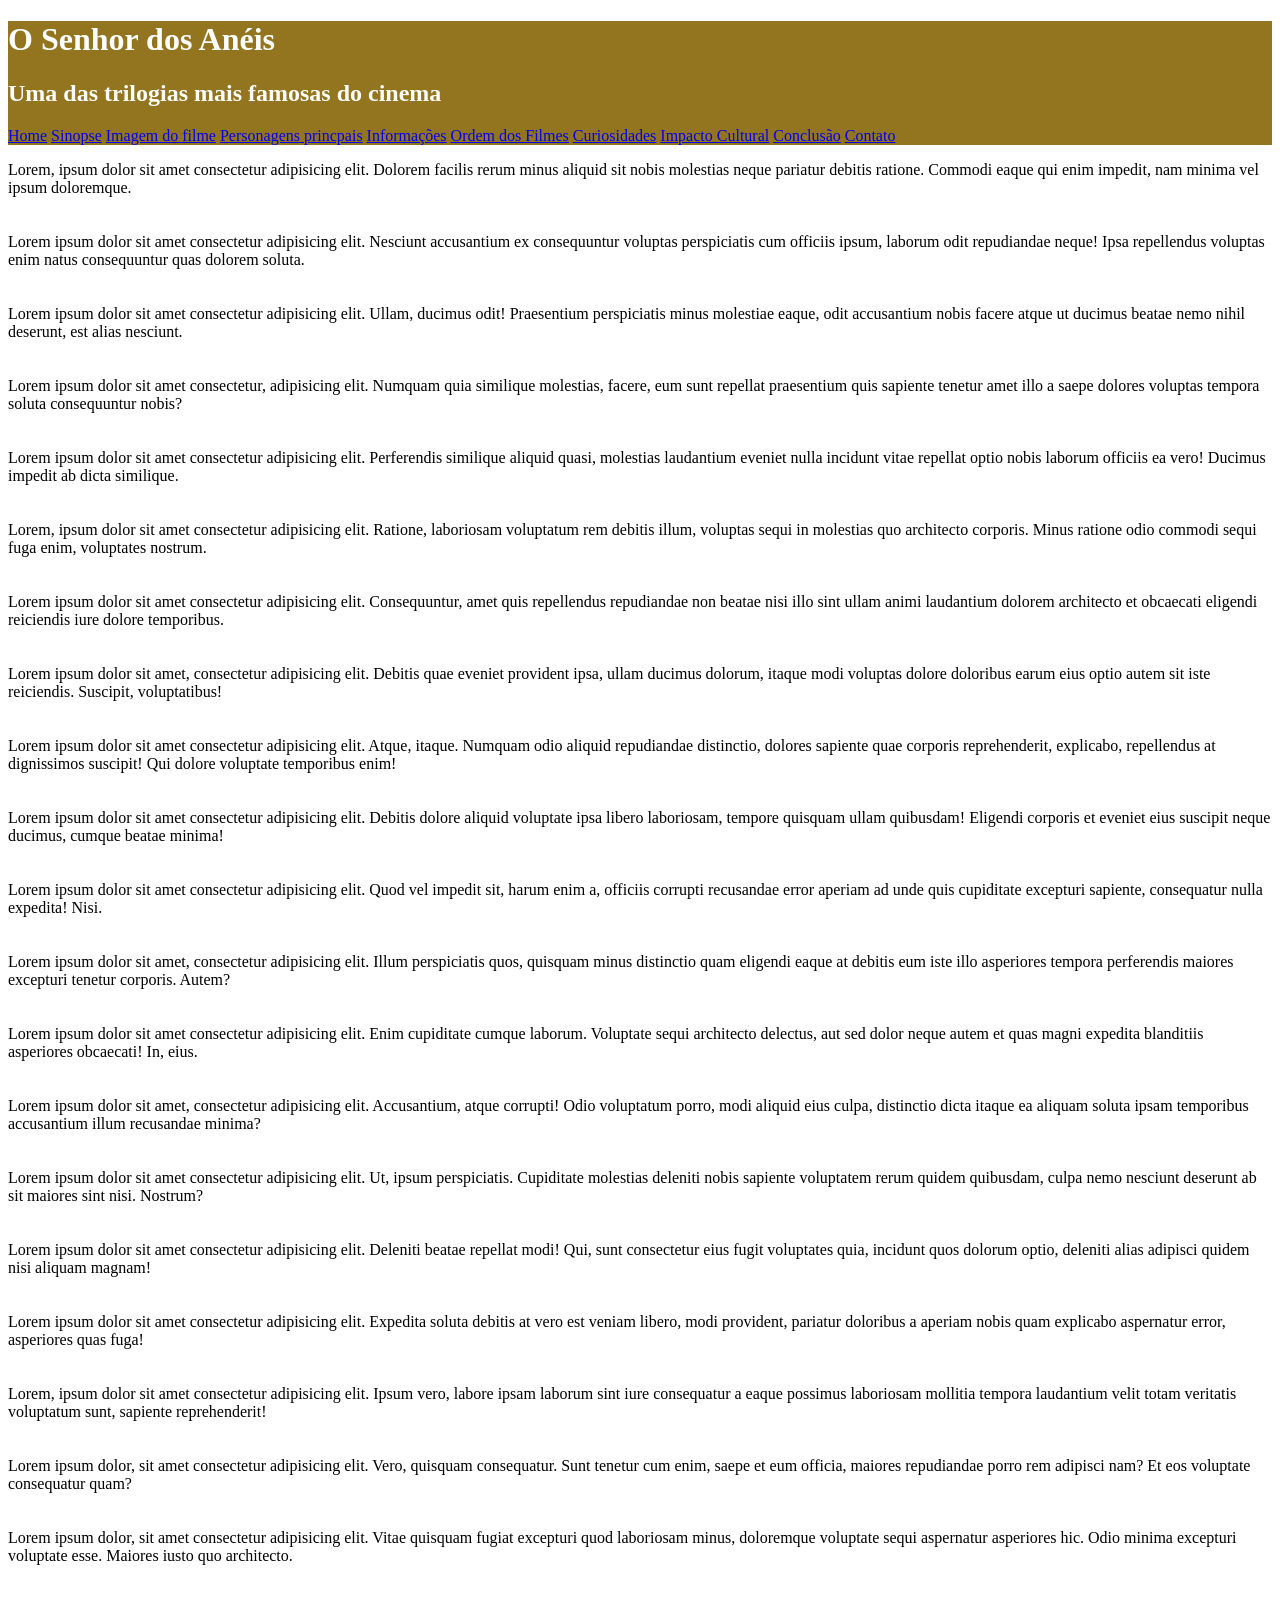
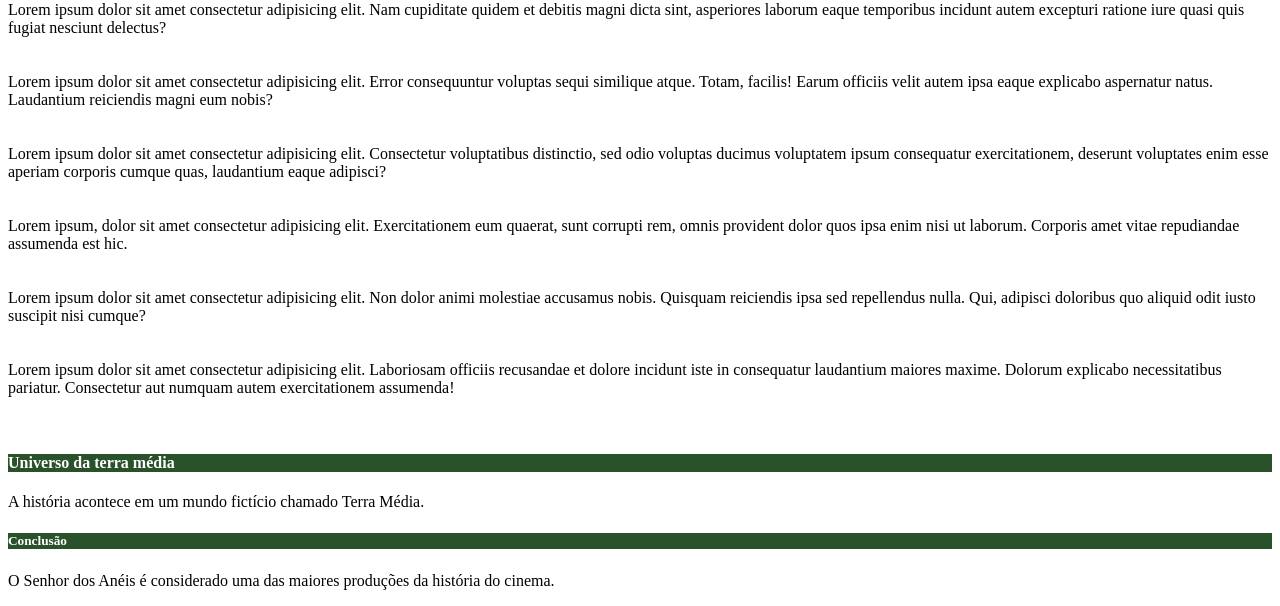
<file: index.html>
<!DOCTYPE html>
<html>
    <head>
               <title> Filme o senhor dos aneis</title>
    <meta charset="utf-8">
   <link rel="Stylesheet" href="Styles.css">
            </head>

    <body>
        <div id="titulo_principal">
        <h1>O Senhor dos Anéis</h1>
        <h2>  Uma das trilogias mais famosas do cinema     </h2>
        <nav>
            <a href="index.html" target="_blank"> Home</a>
            <a href="Sinopse.html" target="_blank">Sinopse</a>
            <a href="Imagem.html" target="_blank">Imagem do filme</a>
            <a href="Personagens.html" target="_blank">Personagens princpais</a>       
            <a href="Informações.html" target="_blank">Informações</a>
            <a href="Ordem.html" target="_blank">Ordem dos Filmes</a>
            <a href="Curiosidades.html" target="_blank">Curiosidades</a>
            <a href="Impacto.html" target="_blank">Impacto Cultural</a>
            <a href="#Conclusão">Conclusão</a>
            <a href="Contato.html"> Contato</a>
        </nav>
        </div>
        <p>
       Lorem, ipsum dolor sit amet consectetur adipisicing elit. Dolorem facilis rerum minus aliquid sit nobis molestias neque pariatur debitis ratione. Commodi eaque qui enim impedit, nam minima vel ipsum doloremque.<br><br><br>
       Lorem ipsum dolor sit amet consectetur adipisicing elit. Nesciunt accusantium ex consequuntur voluptas perspiciatis cum officiis ipsum, laborum odit repudiandae neque! Ipsa repellendus voluptas enim natus consequuntur quas dolorem soluta.<br><br><br>
       Lorem ipsum dolor sit amet consectetur adipisicing elit. Ullam, ducimus odit! Praesentium perspiciatis minus molestiae eaque, odit accusantium nobis facere atque ut ducimus beatae nemo nihil deserunt, est alias nesciunt.<br><br><br>
       Lorem ipsum dolor sit amet consectetur, adipisicing elit. Numquam quia similique molestias, facere, eum sunt repellat praesentium quis sapiente tenetur amet illo a saepe dolores voluptas tempora soluta consequuntur nobis?<br><br><br>
       Lorem ipsum dolor sit amet consectetur adipisicing elit. Perferendis similique aliquid quasi, molestias laudantium eveniet nulla incidunt vitae repellat optio nobis laborum officiis ea vero! Ducimus impedit ab dicta similique.<br><br><br>
       Lorem, ipsum dolor sit amet consectetur adipisicing elit. Ratione, laboriosam voluptatum rem debitis illum, voluptas sequi in molestias quo architecto corporis. Minus ratione odio commodi sequi fuga enim, voluptates nostrum.<br><br><br>
       Lorem ipsum dolor sit amet consectetur adipisicing elit. Consequuntur, amet quis repellendus repudiandae non beatae nisi illo sint ullam animi laudantium dolorem architecto et obcaecati eligendi reiciendis iure dolore temporibus.<br><br><br>
       Lorem ipsum dolor sit amet, consectetur adipisicing elit. Debitis quae eveniet provident ipsa, ullam ducimus dolorum, itaque modi voluptas dolore doloribus earum eius optio autem sit iste reiciendis. Suscipit, voluptatibus!<br><br><br>
       Lorem ipsum dolor sit amet consectetur adipisicing elit. Atque, itaque. Numquam odio aliquid repudiandae distinctio, dolores sapiente quae corporis reprehenderit, explicabo, repellendus at dignissimos suscipit! Qui dolore voluptate temporibus enim!<br><br><br>
       Lorem ipsum dolor sit amet consectetur adipisicing elit. Debitis dolore aliquid voluptate ipsa libero laboriosam, tempore quisquam ullam quibusdam! Eligendi corporis et eveniet eius suscipit neque ducimus, cumque beatae minima!<br><br><br>
       Lorem ipsum dolor sit amet consectetur adipisicing elit. Quod vel impedit sit, harum enim a, officiis corrupti recusandae error aperiam ad unde quis cupiditate excepturi sapiente, consequatur nulla expedita! Nisi.<br><br><br>
       Lorem ipsum dolor sit amet, consectetur adipisicing elit. Illum perspiciatis quos, quisquam minus distinctio quam eligendi eaque at debitis eum iste illo asperiores tempora perferendis maiores excepturi tenetur corporis. Autem?<br><br><br>
       Lorem ipsum dolor sit amet consectetur adipisicing elit. Enim cupiditate cumque laborum. Voluptate sequi architecto delectus, aut sed dolor neque autem et quas magni expedita blanditiis asperiores obcaecati! In, eius.<br><br><br>
       Lorem ipsum dolor sit amet, consectetur adipisicing elit. Accusantium, atque corrupti! Odio voluptatum porro, modi aliquid eius culpa, distinctio dicta itaque ea aliquam soluta ipsam temporibus accusantium illum recusandae minima?<br><br><br>
       Lorem ipsum dolor sit amet consectetur adipisicing elit. Ut, ipsum perspiciatis. Cupiditate molestias deleniti nobis sapiente voluptatem rerum quidem quibusdam, culpa nemo nesciunt deserunt ab sit maiores sint nisi. Nostrum?<br><br><br>
       Lorem ipsum dolor sit amet consectetur adipisicing elit. Deleniti beatae repellat modi! Qui, sunt consectetur eius fugit voluptates quia, incidunt quos dolorum optio, deleniti alias adipisci quidem nisi aliquam magnam!<br><br><br>
       Lorem ipsum dolor sit amet consectetur adipisicing elit. Expedita soluta debitis at vero est veniam libero, modi provident, pariatur doloribus a aperiam nobis quam explicabo aspernatur error, asperiores quas fuga!<br><br><br>
       Lorem, ipsum dolor sit amet consectetur adipisicing elit. Ipsum vero, labore ipsam laborum sint iure consequatur a eaque possimus laboriosam mollitia tempora laudantium velit totam veritatis voluptatum sunt, sapiente reprehenderit!<br><br><br>
       Lorem ipsum dolor, sit amet consectetur adipisicing elit. Vero, quisquam consequatur. Sunt tenetur cum enim, saepe et eum officia, maiores repudiandae porro rem adipisci nam? Et eos voluptate consequatur quam?<br><br><br>
       Lorem ipsum dolor, sit amet consectetur adipisicing elit. Vitae quisquam fugiat excepturi quod laboriosam minus, doloremque voluptate sequi aspernatur asperiores hic. Odio minima excepturi voluptate esse. Maiores iusto quo architecto.<br><br><br>
       Lorem ipsum dolor sit amet consectetur adipisicing elit. Nam cupiditate quidem et debitis magni dicta sint, asperiores laborum eaque temporibus incidunt autem excepturi ratione iure quasi quis fugiat nesciunt delectus?<br><br><br>
       Lorem ipsum dolor sit amet consectetur adipisicing elit. Error consequuntur voluptas sequi similique atque. Totam, facilis! Earum officiis velit autem ipsa eaque explicabo aspernatur natus. Laudantium reiciendis magni eum nobis?<br><br><br>
       Lorem ipsum dolor sit amet consectetur adipisicing elit. Consectetur voluptatibus distinctio, sed odio voluptas ducimus voluptatem ipsum consequatur exercitationem, deserunt voluptates enim esse aperiam corporis cumque quas, laudantium eaque adipisci?<br><br><br>
       Lorem ipsum, dolor sit amet consectetur adipisicing elit. Exercitationem eum quaerat, sunt corrupti rem, omnis provident dolor quos ipsa enim nisi ut laborum. Corporis amet vitae repudiandae assumenda est hic.<br><br><br>
       Lorem ipsum dolor sit amet consectetur adipisicing elit. Non dolor animi molestiae accusamus nobis. Quisquam reiciendis ipsa sed repellendus nulla. Qui, adipisci doloribus quo aliquid odit iusto suscipit nisi cumque?<br><br><br>
       Lorem ipsum dolor sit amet consectetur adipisicing elit. Laboriosam officiis recusandae et dolore incidunt iste in consequatur laudantium maiores maxime. Dolorum explicabo necessitatibus pariatur. Consectetur aut numquam autem exercitationem assumenda!<br><br><br>
        </p>
    
  
               <h4 class="titulo_secundario"> Universo da terra média    </h4>
                   <p>  A história acontece em um mundo fictício chamado Terra Média.                          </p>
                  
        <div id="Conclusão">

           <h5 class="titulo_secundario"> Conclusão                                         </h5>
                   <p>  O Senhor dos Anéis é considerado uma das maiores produções da história do cinema.                                         </p>




        </div>


    </body>
</html>
</file>
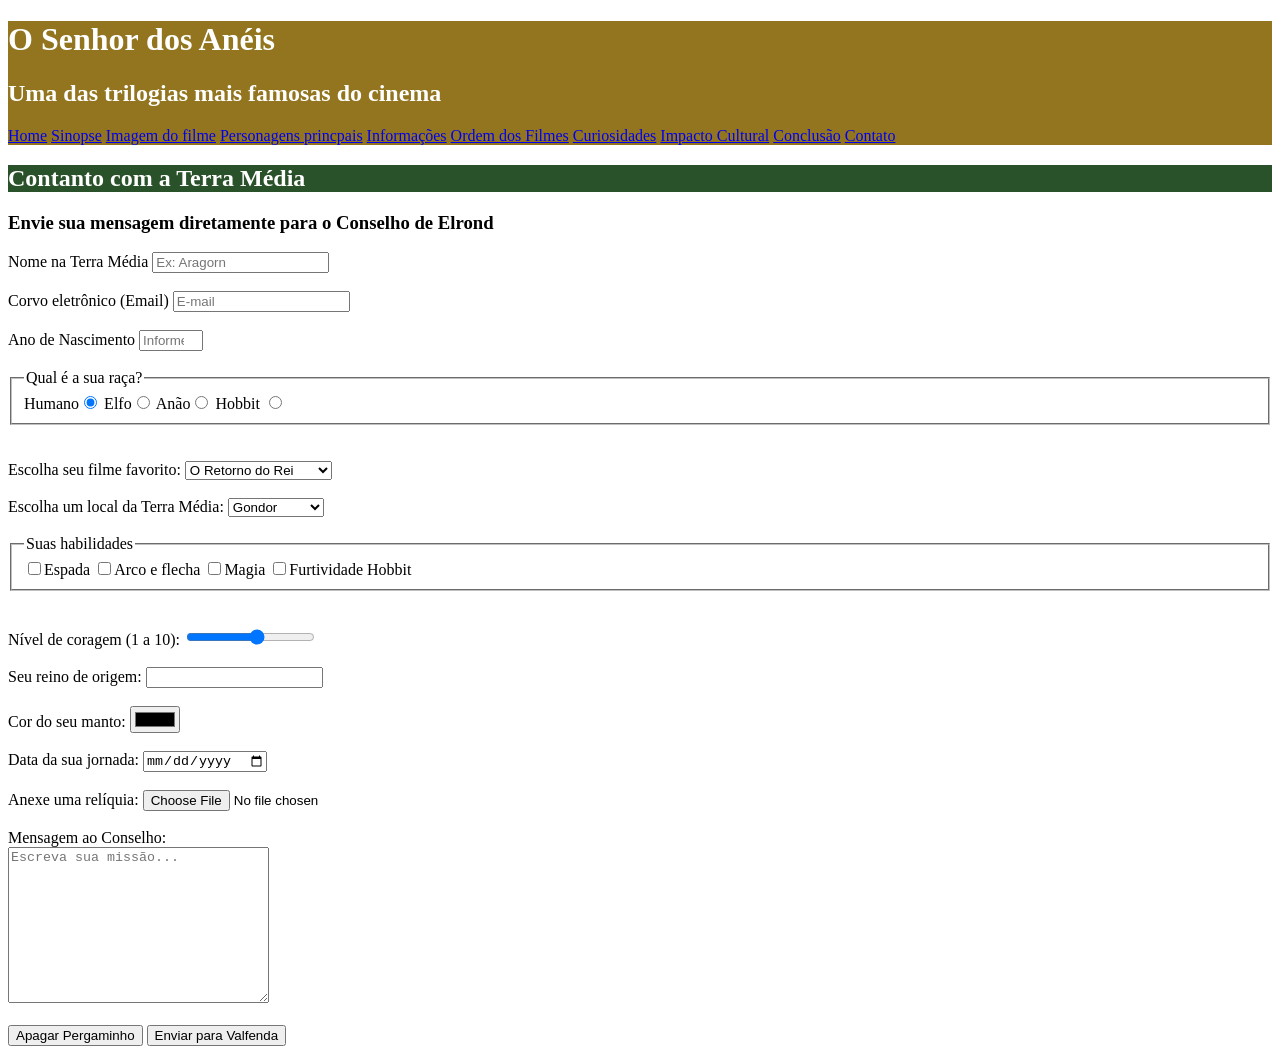
<file: Contato.html>
<!DOCTYPE html>
<html lang="en">
<head>
    <meta charset="UTF-8">
    <meta name="viewport" content="width=device-width, initial-scale=1.0">
    <title>Contato</title>
    <link rel="stylesheet" href="Styles.css">
</head>
<body>
    <div id="titulo_principal">
        <h1>O Senhor dos Anéis</h1>
        <h2>  Uma das trilogias mais famosas do cinema   </h2>
        <nav>
            <a href="index.html" target="_blank"> Home</a>
            <a href="Sinopse.html" target="_blank">Sinopse</a>
            <a href="Imagem.html" target="_blank">Imagem do filme</a>
            <a href="Personagens.html" target="_blank">Personagens princpais</a>       
            <a href="Informações.html" target="_blank">Informações</a>
            <a href="Ordem.html" target="_blank">Ordem dos Filmes</a>
            <a href="Curiosidades.html" target="_blank">Curiosidades</a>
            <a href="Impacto.html" target="_blank">Impacto Cultural</a>
            <a href="#Conclusão">Conclusão</a>
            <a href="Contato.html"> Contato</a>
        </nav>
        </div>
        <h2 class="titulo_secundario">Contanto com a Terra Média</h2>
        <form action="processa.php" method="POST" autocomplete="off">
            <h3>Envie sua mensagem diretamente para o Conselho de Elrond</h3>
            <label>Nome na Terra Média</label>
            <input type="text" name="nomepessoa"
            id="nomepessoa" minlength="3" maxlength="15" required
            placeholder="Ex: Aragorn"><br><br>
             
        <label for="email">Corvo eletrônico (Email)</label>
        <input type="email" name="email" id="email" required
        placeholder="E-mail"><br><br>

        <label for="ano">Ano de Nascimento</label>
        <input type="number" id="ano" name="ano" max="2026" min="1900"
        placeholder="Informe ano de nascimento"><br><br>


        <fieldset>
            <legend>Qual é a sua raça?</legend>
            <label for="humano">Humano<input checked type="radio" name="humano" id="humano" value="humano"></label>

            <label for="elfo">Elfo<input type="radio" name="humano" id="elfo" value="elfo"></label>

            <label for="anao">Anão<input type="radio" name="humano" id="anao" value="anao"></label>

            <label for="hobbit">Hobbit <input type="radio" name="humano" id="hobbit" value="hobbit"> </label>
        </fieldset><br><br>

       <label for="escolha">Escolha seu filme favorito:</label> <select id="lista suspensa" name="lista">
    <option value="a sociedade">A Sociedade do Anel</option>
    <option value="as duas torres">As Duas Torres</option>
    <option selected value="o retorno">O Retorno do Rei</option>
</select><br><br>

      <label for="escolha um">Escolha um local da Terra Média:</label>   <select id="lista suspensa" name="lista">
    <optgroup label="Reino dos Homens">
    <option value="gondor">Gondor</option>
    <option value="rohan">Rohan</option>
    </optgroup>
    <optgroup label="Terras Élficas">
    <option value="valfenda">Valfenda</option>
    <option value="lothlórien">Lothlórien</option>
    </optgroup>
    <optgroup label="Outros">
    <option value="mordor">Mordor</option>
    <option value="condado">Condado</option>
    </optgroup>
</select><br><br>

<fieldset>
           <legend>Suas habilidades</legend>
           <label><input type="checkbox" name="espada">Espada</label>
           <label><input type="checkbox" name="arco e flecha">Arco e flecha</label>
           <label><input type="checkbox" name="magia">Magia</label>
           <label><input type="checkbox" name="furtividade hobbit">Furtividade Hobbit</label>
</fieldset><br><br>

<label for="nivel">Nível de coragem (1 a 10):</label>  
            <input type="range" max="10" min="1" id="nivel" name="nivel"><br><br>

<label for="seu reino de origem">Seu reino de origem:</label> <input type="text" id="busca_datalist" list="reinos">
<datalist id="reinos">
    <option>Gondor</option>
    <option>Rohan</option>
    <option>Mordor</option>
    <option>Condado</option>
</datalist><br><br>

<label for="cor">Cor do seu manto:</label>
        <input type="color" id="cor" name="cor"><br><br>

<label for="data">Data da sua jornada:</label>
        <input type="date" name="data" id="data"><br><br>

<label for="arquivo">Anexe uma relíquia:</label>
        <input type="file" id="arquivo" name="arquivo"><br><br>

<label for="descrição">Mensagem ao Conselho:</label><br>
            <textarea cols="30" rows="10" name="descrição" id="descrição" placeholder="Escreva sua missão..."></textarea><br><br>
            

            <button type="reset">Apagar Pergaminho</button>
            <button type="submit">Enviar para Valfenda</button>   

        </form>
</body>
</html>
</file>
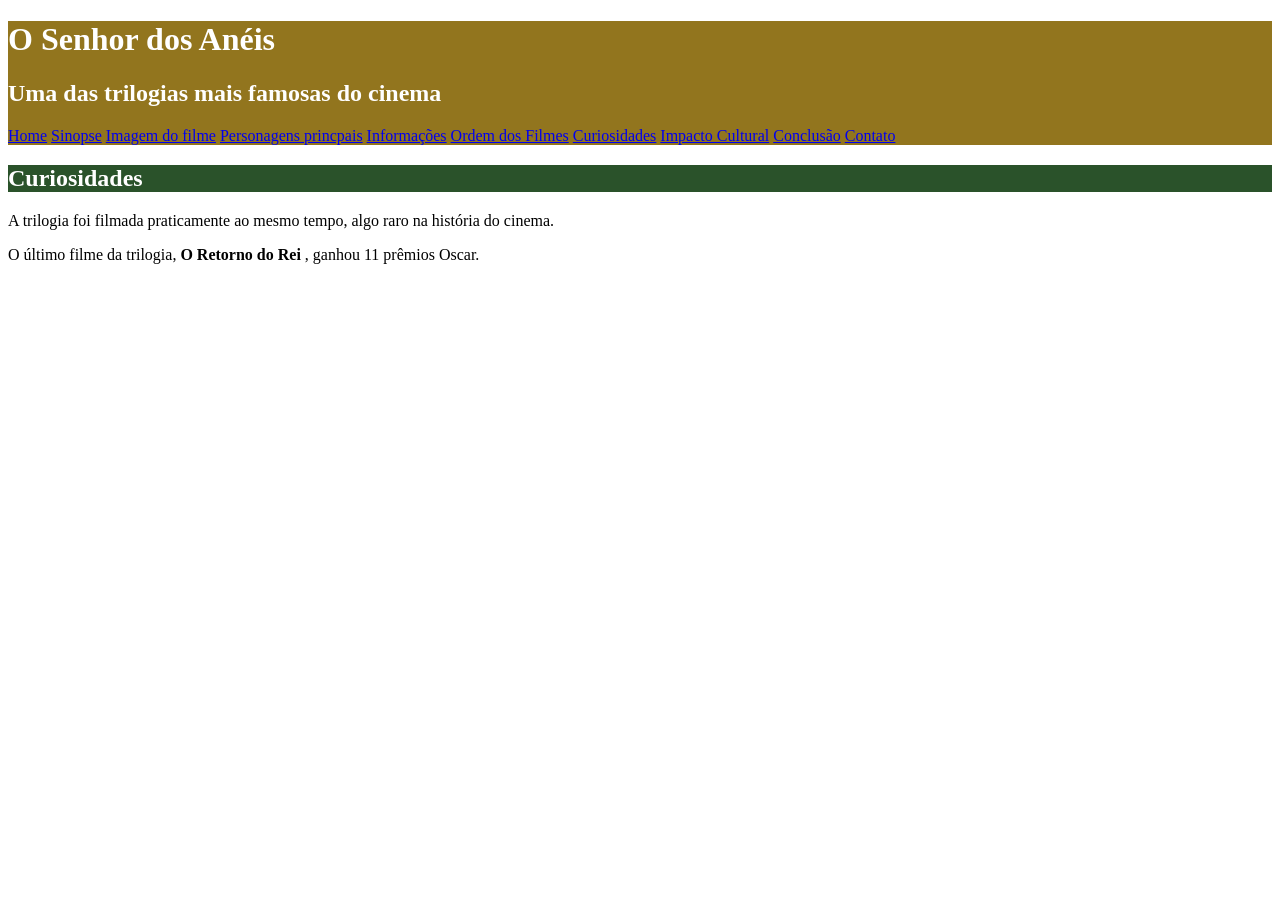
<file: Curiosidades.html>
<!DOCTYPE html>
<html lang="en">
<head>
    <meta charset="UTF-8">
    <meta name="viewport" content="width=device-width, initial-scale=1.0">
    <title>Curiosidades</title>
    <link rel="stylesheet" href="Styles.css">
</head>
<body>
     <div id="titulo_principal">
        <h1>O Senhor dos Anéis</h1>
        <h2>  Uma das trilogias mais famosas do cinema     </h2>
        <nav>
            <a href="index.html"> Home</a>
            <a href="Sinopse.html">Sinopse</a>
            <a href="Imagem.html">Imagem do filme</a>
            <a href="Personagens.html">Personagens princpais</a>       
            <a href="Informações.html">Informações</a>
            <a href="Ordem.html">Ordem dos Filmes</a>
            <a href="Curiosidades.html">Curiosidades</a>
            <a href="Impacto.html">Impacto Cultural</a>
             <a href="#Conclusão">Conclusão</a>
            <a href="Contato.html"> Contato</a>
        </nav>
        </div>
     <h2 class="titulo_secundario"> Curiosidades</h2>
        <p>A trilogia foi filmada praticamente ao mesmo tempo, algo raro na história do cinema.          </p>
        <p>O último filme da trilogia,<strong>            O Retorno do Rei </strong>            , ganhou 11 prêmios Oscar.   </p>
</body>
</html>
</file>
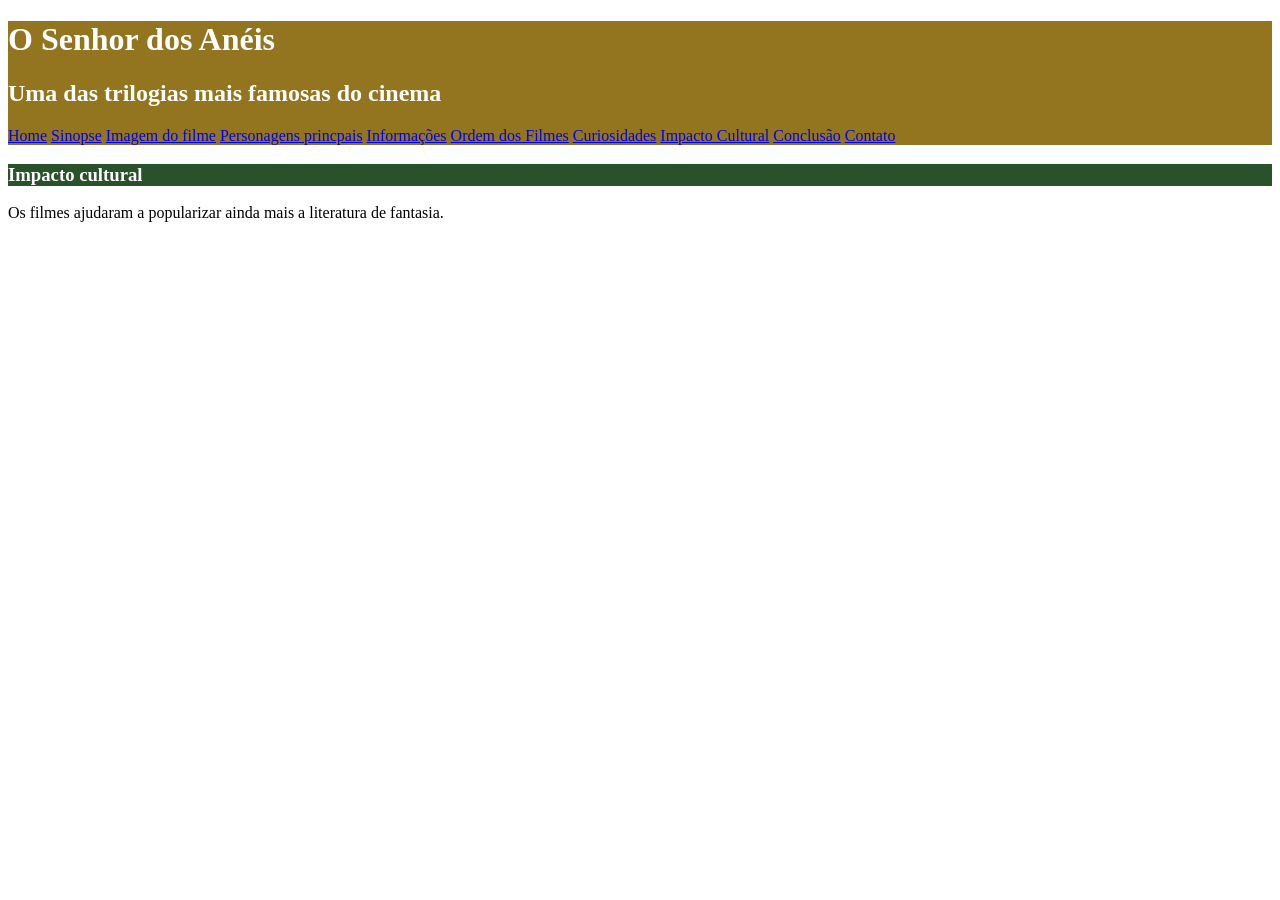
<file: Impacto.html>
<!DOCTYPE html>
<html lang="en">
<head>
    <meta charset="UTF-8">
    <meta name="viewport" content="width=device-width, initial-scale=1.0">
    <title>Impacto Cultural</title>
    <link rel="stylesheet" href="Styles.css">
</head>
<body>
      <div id="titulo_principal">
        <h1>O Senhor dos Anéis</h1>
        <h2>  Uma das trilogias mais famosas do cinema     </h2>
        <nav>
            <a href="index.html"> Home</a>
            <a href="Sinopse.html">Sinopse</a>
            <a href="Imagem.html">Imagem do filme</a>
            <a href="Personagens.html">Personagens princpais</a>       
            <a href="Informações.html">Informações</a>
            <a href="Ordem.html">Ordem dos Filmes</a>
            <a href="Curiosidades.html">Curiosidades</a>
            <a href="Impacto.html">Impacto Cultural</a>
             <a href="#Conclusão">Conclusão</a>
            <a href="Contato.html">Contato</a>
        </nav>
        </div>
     <h3 class="titulo_secundario"> Impacto cultural</h3>
               <p>Os filmes ajudaram a popularizar ainda mais a literatura de fantasia. </p>

</body>
</html>
</file>
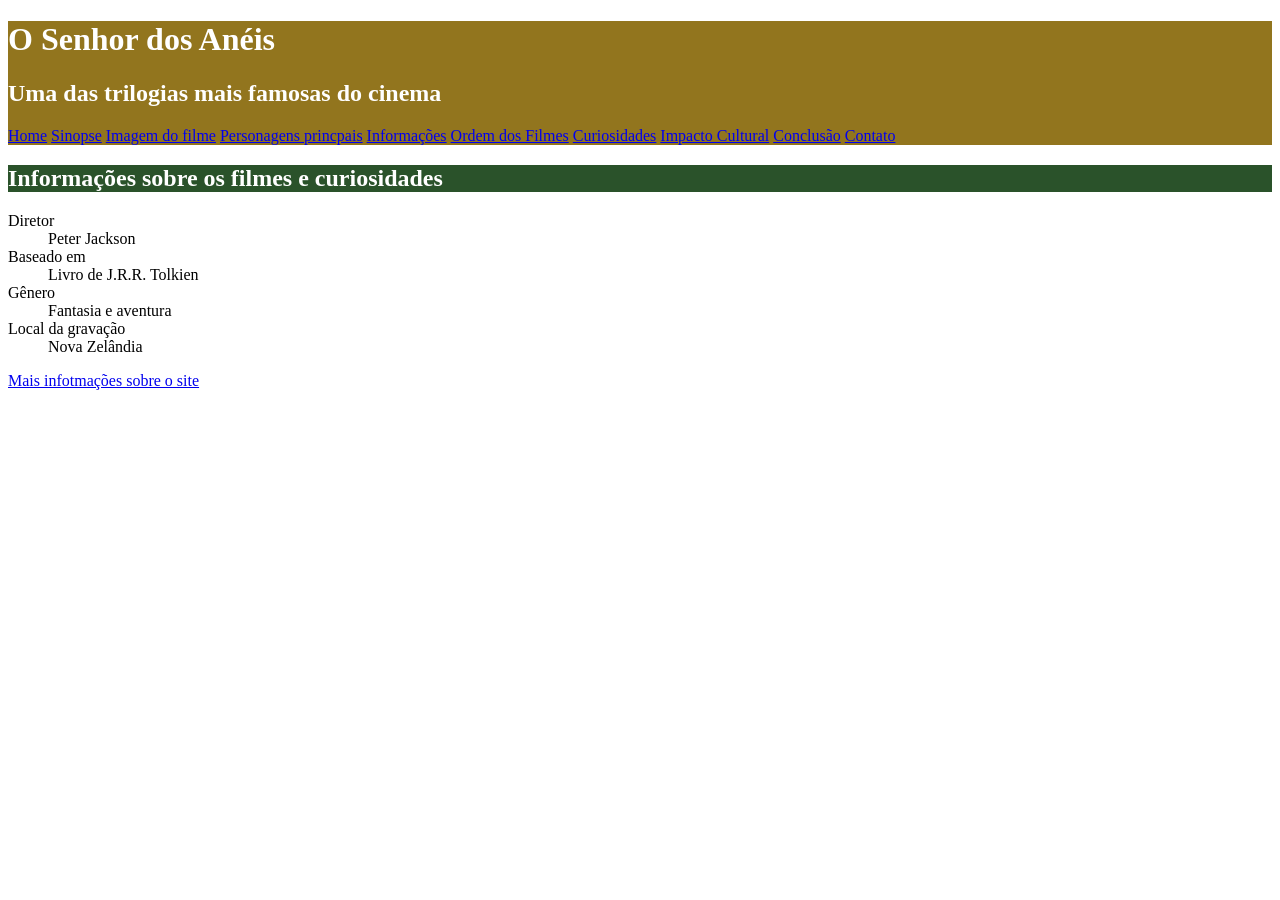
<file: Informações.html>
<!DOCTYPE html>
<html lang="en">
<head>
    <meta charset="UTF-8">
    <meta name="viewport" content="width=device-width, initial-scale=1.0">
    <title>Informações</title>
    <link rel="stylesheet" href="Styles.css">
</head>
<body>
     <div id="titulo_principal">
        <h1>O Senhor dos Anéis</h1>
        <h2>  Uma das trilogias mais famosas do cinema     </h2>
        <nav>
            <a href="index.html"> Home</a>
            <a href="Sinopse.html">Sinopse</a>
            <a href="Imagem.html">Imagem do filme</a>
            <a href="Personagens.html">Personagens princpais</a>       
            <a href="Informações.html">Informações</a>
            <a href="Ordem.html">Ordem dos Filmes</a>
            <a href="Curiosidades.html">Curiosidades</a>
            <a href="Impacto.html">Impacto Cultural</a>
             <a href="#Conclusão">Conclusão</a>
            <a href="Contato.html"> Contato</a>
        </nav>
        </div>
     <h2 class="titulo_secundario"> Informações sobre os filmes e curiosidades</h2>
        <dl>
            <dt>Diretor         </dt>
                  <dd>Peter Jackson   </dd>
            <dt>Baseado em </dt>
                  <dd> Livro de J.R.R. Tolkien              </dd>
            <dt> Gênero             </dt>
                  <dd> Fantasia e aventura  </dd>
           <dt> Local da gravação         </dt>
                  <dd> Nova Zelândia      </dd>
        </dl>
        <a href="https://pt.wikipedia.org/wiki/O_Senhor_dos_An%C3%A9is_(s%C3%A9rie_de_filmes)" target="_blank"> Mais infotmações sobre o site</a> 
</body>
</html>
</file>
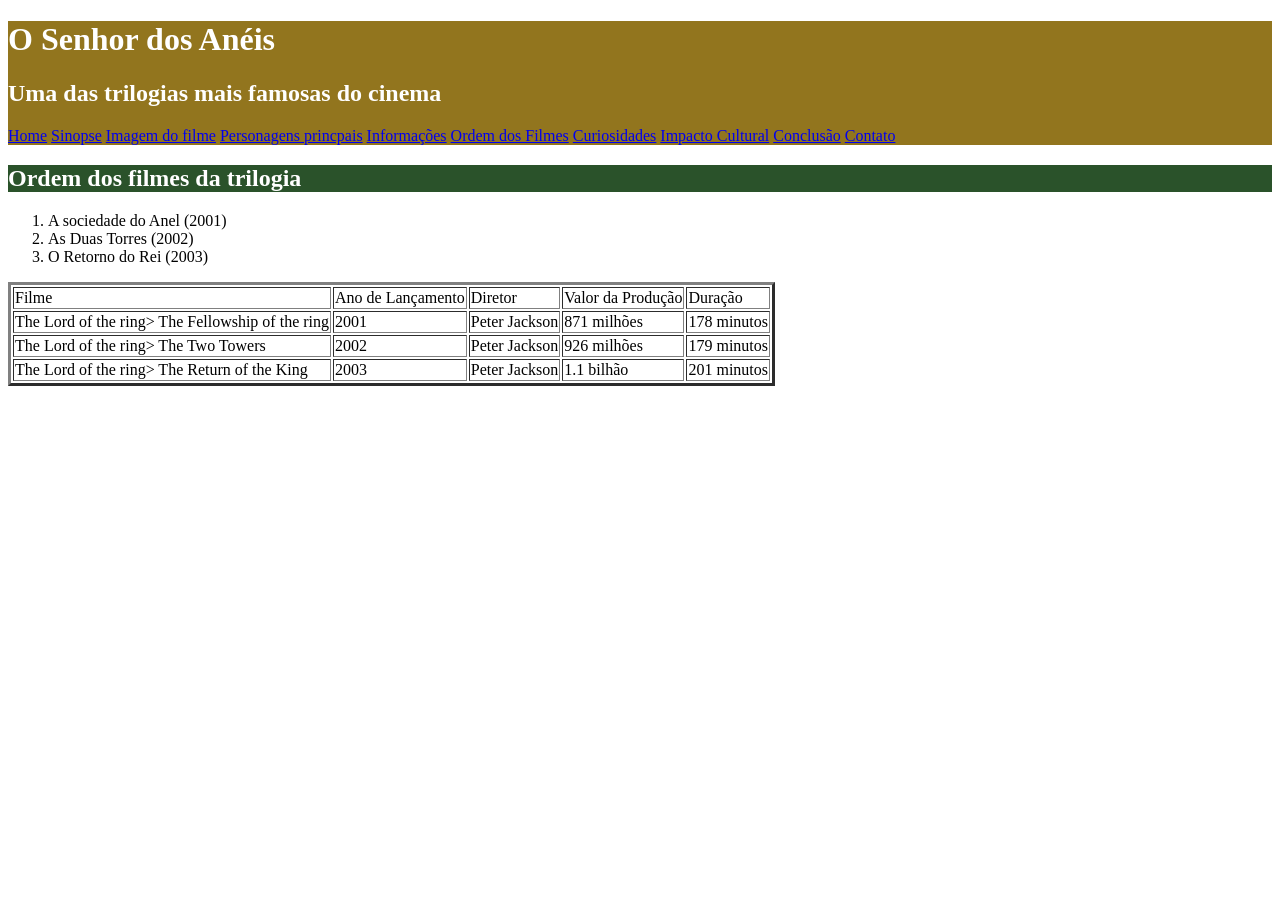
<file: Ordem.html>
<!DOCTYPE html>
<html lang="en">
<head>
    <meta charset="UTF-8">
    <meta name="viewport" content="width=device-width, initial-scale=1.0">
    <title>Ordem dos Filmes</title>
    <link rel="stylesheet" href="Styles.css">
</head>
<body>
     <div id="titulo_principal">
        <h1>O Senhor dos Anéis</h1>
        <h2>  Uma das trilogias mais famosas do cinema     </h2>
        <nav>
            <a href="index.html"> Home</a>
            <a href="Sinopse.html">Sinopse</a>
            <a href="Imagem.html">Imagem do filme</a>
            <a href="Personagens.html">Personagens princpais</a>       
            <a href="Informações.html">Informações</a>
            <a href="Ordem.html">Ordem dos Filmes</a>
            <a href="Curiosidades.html">Curiosidades</a>
            <a href="Impacto.html">Impacto Cultural</a>
             <a href="#Conclusão">Conclusão</a>
            <a href="Contato.html"> Contato</a>
        </nav>
        </div>
    <h2 class="titulo_secundario"> Ordem dos filmes da trilogia</h2>
        <ol>
            <li>  A sociedade do Anel (2001)</li>
            <li> As Duas Torres (2002)                  </li>
            <li> O Retorno do Rei (2003)                </li>
        </ol>

        <table border="3">
            <tr>       
                <td>Filme</td>
                <td>Ano de Lançamento</td>
                <td>Diretor</td>
                <td>Valor da Produção</td>
                <td>Duração</td>
            </tr>
            <tr>
                 <td>The Lord of the ring> The Fellowship of the ring</td>
                 <td>2001</td>
                 <td>Peter Jackson</td>
                 <td>871 milhões</td>
                 <td>178 minutos</td>

            </tr>
            <tr>
                 <td>The Lord of the ring> The Two Towers</td>
                 <td>2002</td>
                 <td>Peter Jackson</td>
                 <td>926 milhões</td>
                 <td>179 minutos</td>

            </tr>
            <tr>
                 <td>The Lord of the ring> The Return of the King</td>
                 <td>2003</td>
                 <td>Peter Jackson</td>
                 <td>1.1 bilhão</td>
                 <td>201 minutos</td>



            </tr>

        </table>

</body>
</html>
</file>
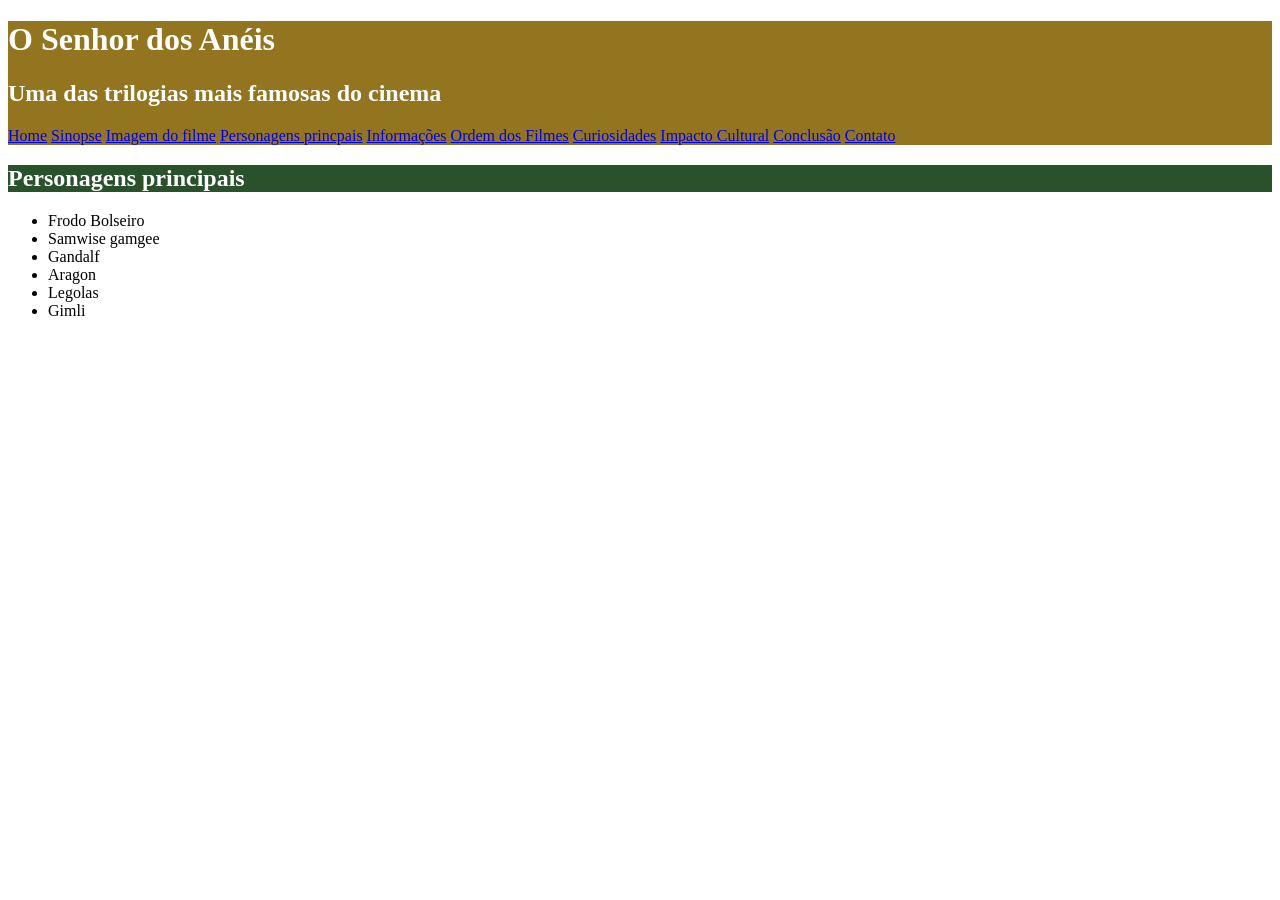
<file: Personagens.html>
<!DOCTYPE html>
<html lang="en">
<head>
    <meta charset="UTF-8">
    <meta name="viewport" content="width=device-width, initial-scale=1.0">
    <title>Personagens principais</title>
    <link rel="stylesheet" href="Styles.css">
</head>
<body>
     <div id="titulo_principal">
        <h1>O Senhor dos Anéis</h1>
        <h2>  Uma das trilogias mais famosas do cinema     </h2>
        <nav>
            <a href="index.html"> Home</a>
            <a href="Sinopse.html">Sinopse</a>
            <a href="Imagem.html">Imagem do filme</a>
            <a href="Personagens.html">Personagens princpais</a>       
            <a href="Informações.html">Informações</a>
            <a href="Ordem.html">Ordem dos Filmes</a>
            <a href="Curiosidades.html">Curiosidades</a>
            <a href="Impacto.html">Impacto Cultural</a>
             <a href="#Conclusão">Conclusão</a>
            <a href="Contato.html"> Contato</a>
        </nav>
        </div>
     <h2 class="titulo_secundario"> Personagens principais</h2>
        <ul> 
            <li> Frodo Bolseiro</li>
            <li> Samwise gamgee</li>
            <li> Gandalf </li>
            <li> Aragon   </li>
            <li>Legolas     </li>
            <li>Gimli     </li>
        </ul>
</body>
</html>
</file>
<file: Styles.css>
#titulo_principal{ background-color: #92751e;
    color: white;}



    .titulo_secundario{background-color: #2a522a;
    color: white;}
</file>
